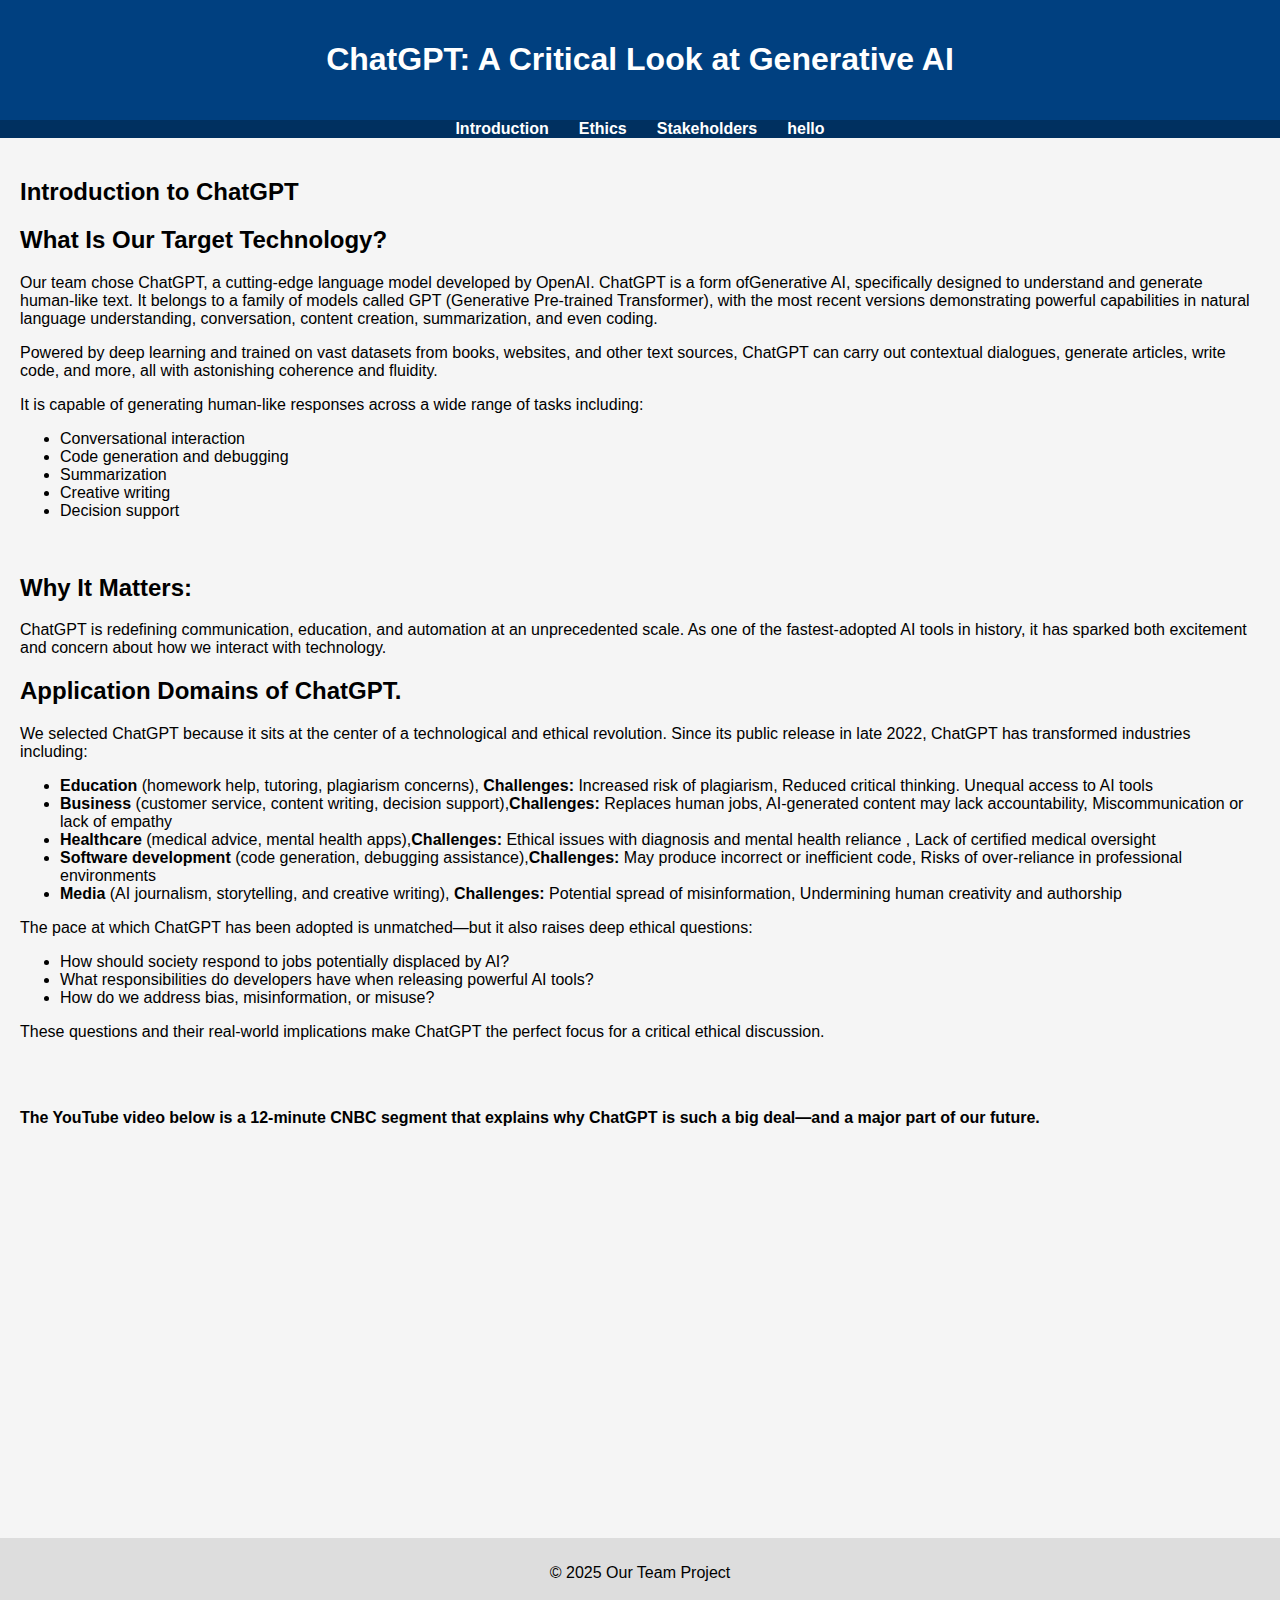
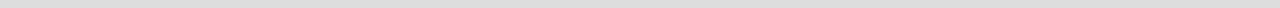
<file: index.html>
<!DOCTYPE html>
<html lang="en">
<head>
    <meta charset="UTF-8">
    <meta name="viewport" content="width=device-width, initial-scale=1.0">
    <title>ChatGPT Project Introduction</title>
    <link rel="stylesheet" href="css/style.css">
</head>
<body>
    <header>
        <h1>ChatGPT: A Critical Look at Generative AI</h1>
    </header>

    <nav>
        <ul>
            <li><a href="index.html">Introduction</a></li>
            <li><a href="ethical-anylsis.html">Ethics</a></li>
             <li><a href="stakeholders.html.html">Stakeholders</a></li>
            <li><a href="hello.html">hello</a></li>
        </ul>
    </nav>

    <main>
        <section>
            <h2>Introduction to ChatGPT</h2>
        </section>

        <section>
            <h2> What Is Our Target Technology?</h2>
            <p>Our team chose ChatGPT, a cutting-edge language model developed by OpenAI. ChatGPT is a form ofGenerative AI, specifically designed to understand and generate human-like text. It belongs to a family of models called GPT (Generative Pre-trained Transformer), with the most recent versions demonstrating powerful capabilities in natural language understanding, conversation, content creation, summarization, and even coding.</p>
            <p>Powered by deep learning and trained on vast datasets from books, websites, and other text sources, ChatGPT can carry out contextual dialogues, generate articles, write code, and more, all with astonishing coherence and fluidity.</p>
            <p>It is capable of generating human-like responses across a wide range of tasks including:</p>
            <ul> 
                <li>Conversational interaction</li>
                <li>Code generation and debugging</li>
                <li>Summarization</li>
                <li>Creative writing</li>
                <li>Decision support</li>
            </ul>
          <br>
        <h2>Why It Matters:</h2>
        <p>ChatGPT is redefining communication, education, and automation at an unprecedented scale. As one of the fastest-adopted AI tools in history, it has sparked both excitement and concern about how we interact with technology.</p>
        </section>

        <section>
            <h2>Application Domains of ChatGPT.</h2>
            <p>We selected ChatGPT because it sits at the center of a technological and ethical revolution. Since its public release in late 2022, ChatGPT has transformed industries including:</p>
            <ul>
                <li><strong>Education</strong> (homework help, tutoring, plagiarism concerns), <strong> Challenges: </strong> Increased risk of plagiarism, Reduced critical thinking. Unequal access to AI tools</li>
                <li><strong>Business</strong> (customer service, content writing, decision support),<strong>Challenges: </strong>Replaces human jobs, AI-generated content may lack accountability, Miscommunication or lack of empathy</li>
                <li><strong>Healthcare</strong> (medical advice, mental health apps),<strong>Challenges: </strong> Ethical issues with diagnosis and mental health reliance , Lack of certified medical oversight</li>
                <li><strong>Software development</strong> (code generation, debugging assistance),<strong>Challenges: </strong> May produce incorrect or inefficient code, Risks of over-reliance in professional environments</li>
                <li><strong>Media</strong> (AI journalism, storytelling, and creative writing), <strong>Challenges: </strong>Potential spread of misinformation, Undermining human creativity and authorship</li>
            </ul>
              <p>The pace at which ChatGPT has been adopted is unmatched—but it also raises deep ethical questions:</p>
            <ul>
                <li>How should society respond to jobs potentially displaced by AI?</li>
                <li>What responsibilities do developers have when releasing powerful AI tools?</li>
                <li>How do we address bias, misinformation, or misuse?</li>
        </ul>
            <p>These questions and their real-world implications make ChatGPT the perfect focus for a critical ethical discussion.</p>
            <br><br>
            <p><strong>The YouTube video below is a 12-minute CNBC segment that explains why ChatGPT is such a big deal—and a major part of our future.</strong></p>
         </section>
    </main>

 <div style="width: 560px; height: 315px; margin: 20px 0 20px auto;">
        <iframe 
            width="560" 
            height="315" 
            src="https://www.youtube.com/embed/pOmpqdlVCoo" 
            frameborder="0" 
            allow="autoplay; encrypted-media" 
            allowfullscreen>
        </iframe>
    </div>


    
    <footer>
        <p>&copy; 2025 Our Team Project</p>
    </footer>
</body>
</html>
</file>
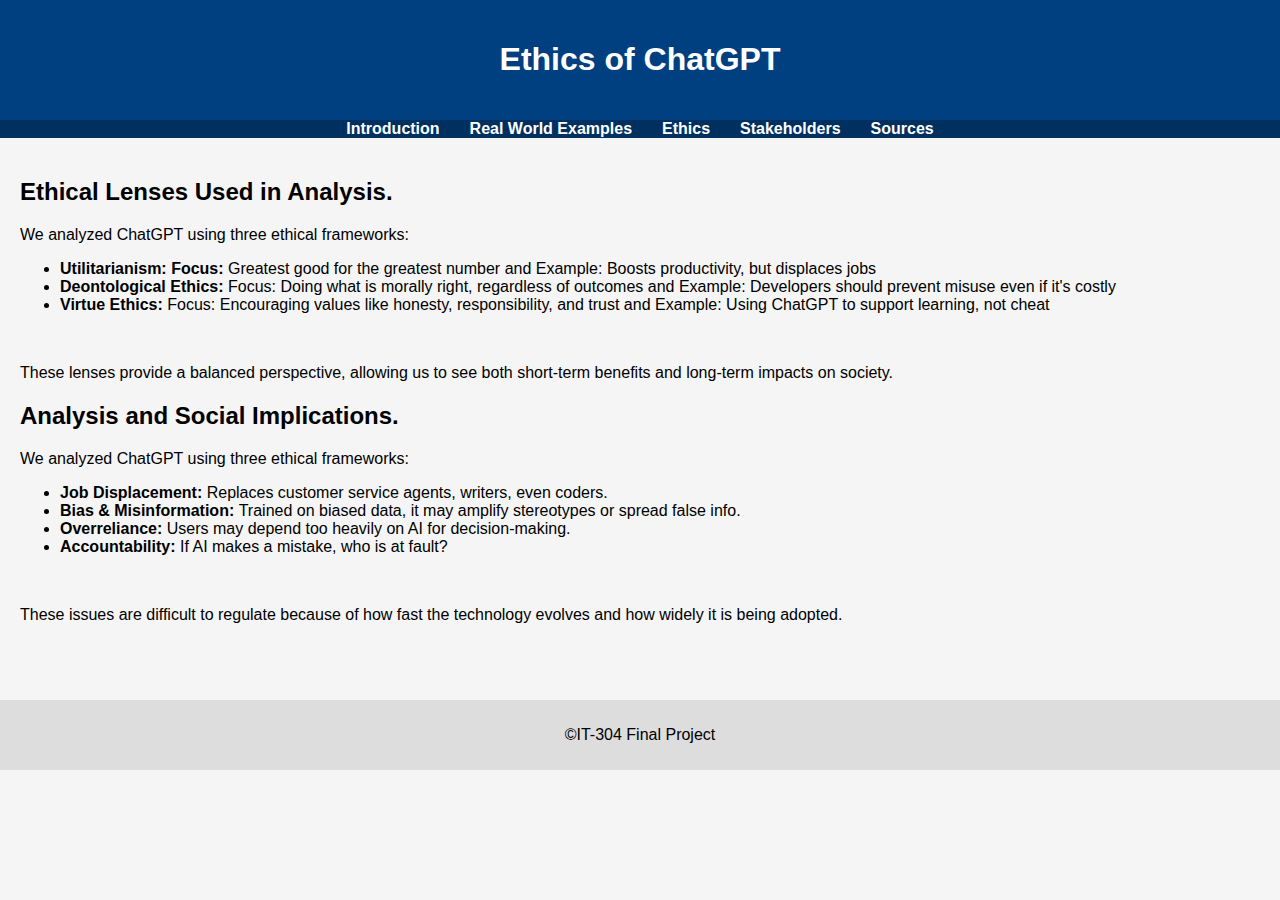
<file: citations.html>
<!DOCTYPE html>
<html lang="en">
<head>
    <meta charset="UTF-8">
    <meta name="viewport" content="width=device-width, initial-scale=1.0">
    <title>ChatGPT Project Critical Discussion</title>
    <link rel="stylesheet" href="css/style.css">
</head>
<body>
    <header>
        <h1>Ethics of ChatGPT </h1>
    </header>

    <nav>
        <ul>
            <li><a href="index.html">Introduction</a></li>
            <li><a href="examples.html">Real World Examples</a></li>
            <li><a href="ethical-anylsis.html">Ethics</a></li>
            <li><a href="stakeholders.html">Stakeholders</a></li>
            <li><a href="citations.html">Sources</a></li>
        </ul>
    </nav>

    <main>
        <section>
            <h2>Ethical Lenses Used in Analysis.</h2>
            <p> We analyzed ChatGPT using three ethical frameworks:</p>
        <ul>
            <li><strong>Utilitarianism: Focus:</strong>  Greatest good for the greatest number and Example: Boosts productivity, but displaces jobs</li>
            <li><strong> Deontological Ethics: </strong> Focus: Doing what is morally right, regardless of outcomes and Example: Developers should prevent misuse even if it's costly</li>
            <li><strong>Virtue Ethics: </strong> Focus: Encouraging values like honesty, responsibility, and trust and Example: Using ChatGPT to support learning, not cheat</li>
        </ul>
            <br>
           <p>These lenses provide a balanced perspective, allowing us to see both short-term benefits and long-term impacts on society.</p>
        </section>

        <section>
            <h2>Analysis and Social Implications. </h2>
            <p>We analyzed ChatGPT using three ethical frameworks: </p>
        <ul>
            <li><strong>Job Displacement: </strong> Replaces customer service agents, writers, even coders.</li>
            <li><strong>Bias & Misinformation: </strong>Trained on biased data, it may amplify stereotypes or spread false info.</li>
            <li><strong>Overreliance: </strong>Users may depend too heavily on AI for decision-making.</li>
            <li><strong>Accountability: </strong> If AI makes a mistake, who is at fault?</li>
        </ul>
        <br>
        <p>These issues are difficult to regulate because of how fast the technology evolves and how widely it is being adopted.</p>
        </section>

      
    </main>

    <footer>
        <p>&copy;IT-304 Final Project</p>
    </footer>
</body>
</html>
</file>
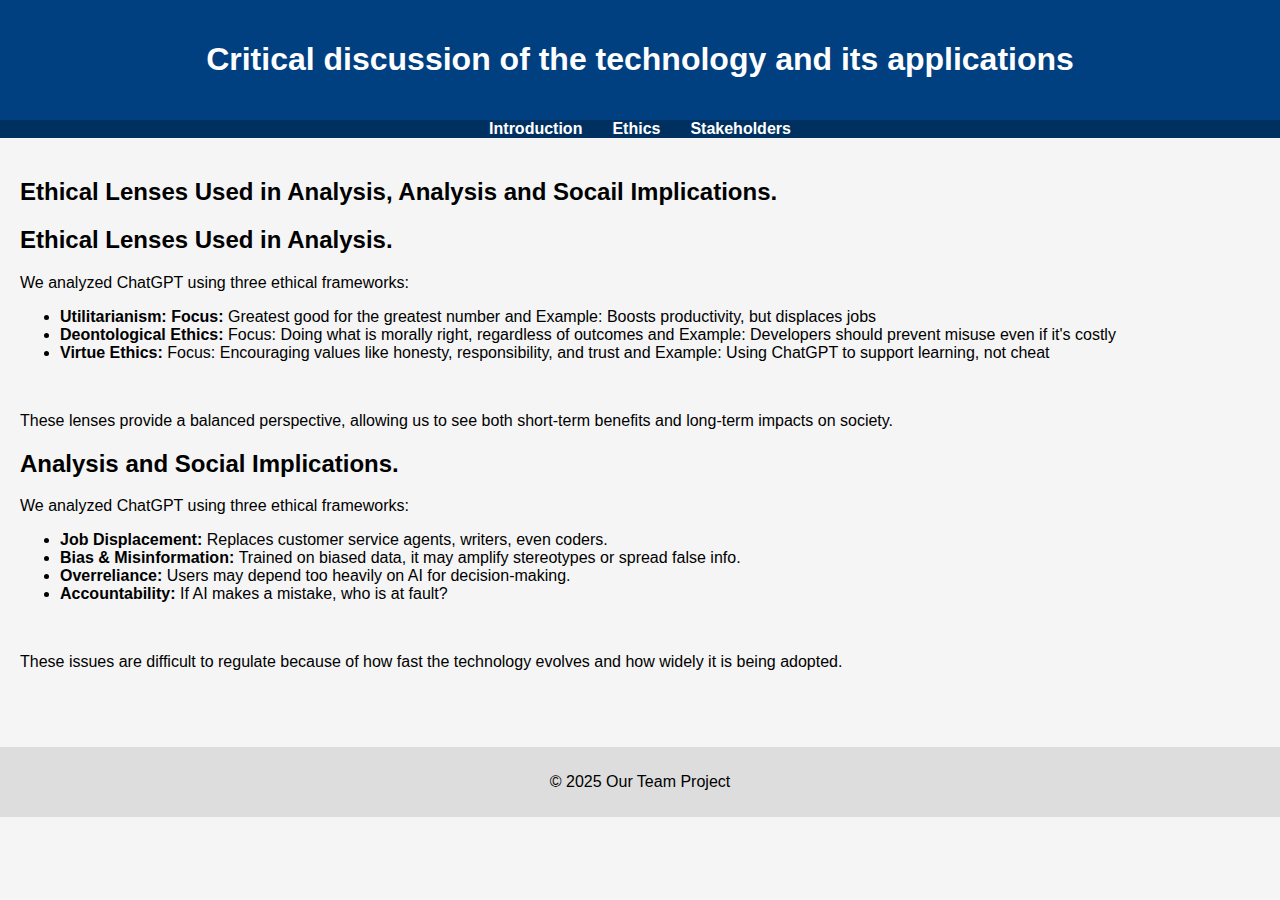
<file: ethical-anylsis.html>
<!DOCTYPE html>
<html lang="en">
<head>
    <meta charset="UTF-8">
    <meta name="viewport" content="width=device-width, initial-scale=1.0">
    <title>ChatGPT Project Critical Discussion</title>
    <link rel="stylesheet" href="css/style.css">
</head>
<body>
    <header>
        <h1>Critical discussion of the technology and its applications</h1>
    </header>

    <nav>
        <ul>
            <li><a href="index.html">Introduction</a></li>
            <li><a href="ethical-anylsis.html">Ethics</a></li>
            <li><a herf="stakeholders.html">Stakeholders</a></li>
        </ul>
    </nav>

    <main>
        <section>
            <h2>Ethical Lenses Used in Analysis, Analysis and Socail Implications.</h2>
        </section>

        <section>
            <h2>Ethical Lenses Used in Analysis.</h2>
            <p> We analyzed ChatGPT using three ethical frameworks:</p>
        <ul>
            <li><strong>Utilitarianism: Focus:</strong>  Greatest good for the greatest number and Example: Boosts productivity, but displaces jobs</li>
            <li><strong> Deontological Ethics: </strong> Focus: Doing what is morally right, regardless of outcomes and Example: Developers should prevent misuse even if it's costly</li>
            <li><strong>Virtue Ethics: </strong> Focus: Encouraging values like honesty, responsibility, and trust and Example: Using ChatGPT to support learning, not cheat</li>
        </ul>
            <br>
           <p>These lenses provide a balanced perspective, allowing us to see both short-term benefits and long-term impacts on society.</p>
        </section>

        <section>
            <h2>Analysis and Social Implications. </h2>
            <p>We analyzed ChatGPT using three ethical frameworks: </p>
        <ul>
            <li><strong>Job Displacement: </strong> Replaces customer service agents, writers, even coders.</li>
            <li><strong>Bias & Misinformation: </strong>Trained on biased data, it may amplify stereotypes or spread false info.</li>
            <li><strong>Overreliance: </strong>Users may depend too heavily on AI for decision-making.</li>
            <li><strong>Accountability: </strong> If AI makes a mistake, who is at fault?</li>
        </ul>
        <br>
        <p>These issues are difficult to regulate because of how fast the technology evolves and how widely it is being adopted.</p>
        </section>

      
    </main>

    <footer>
        <p>&copy; 2025 Our Team Project</p>
    </footer>
</body>
</html>
</file>
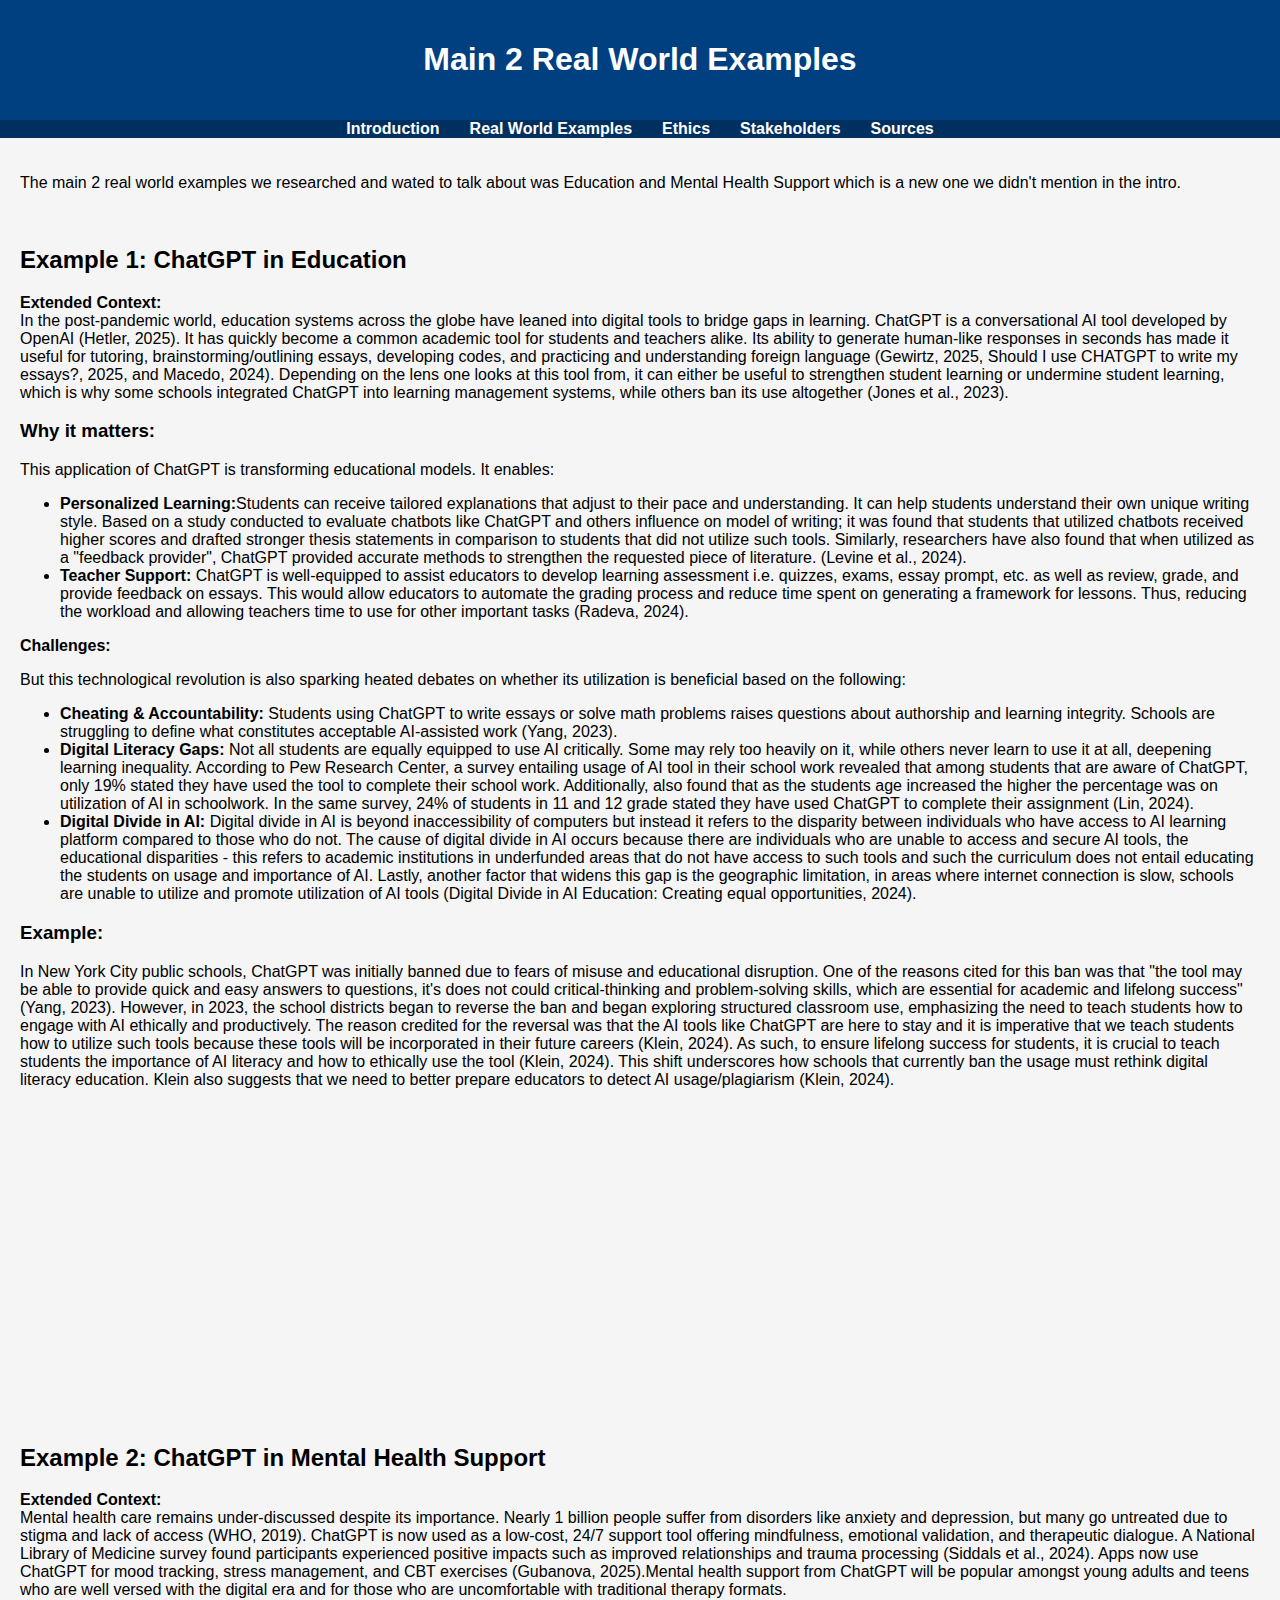
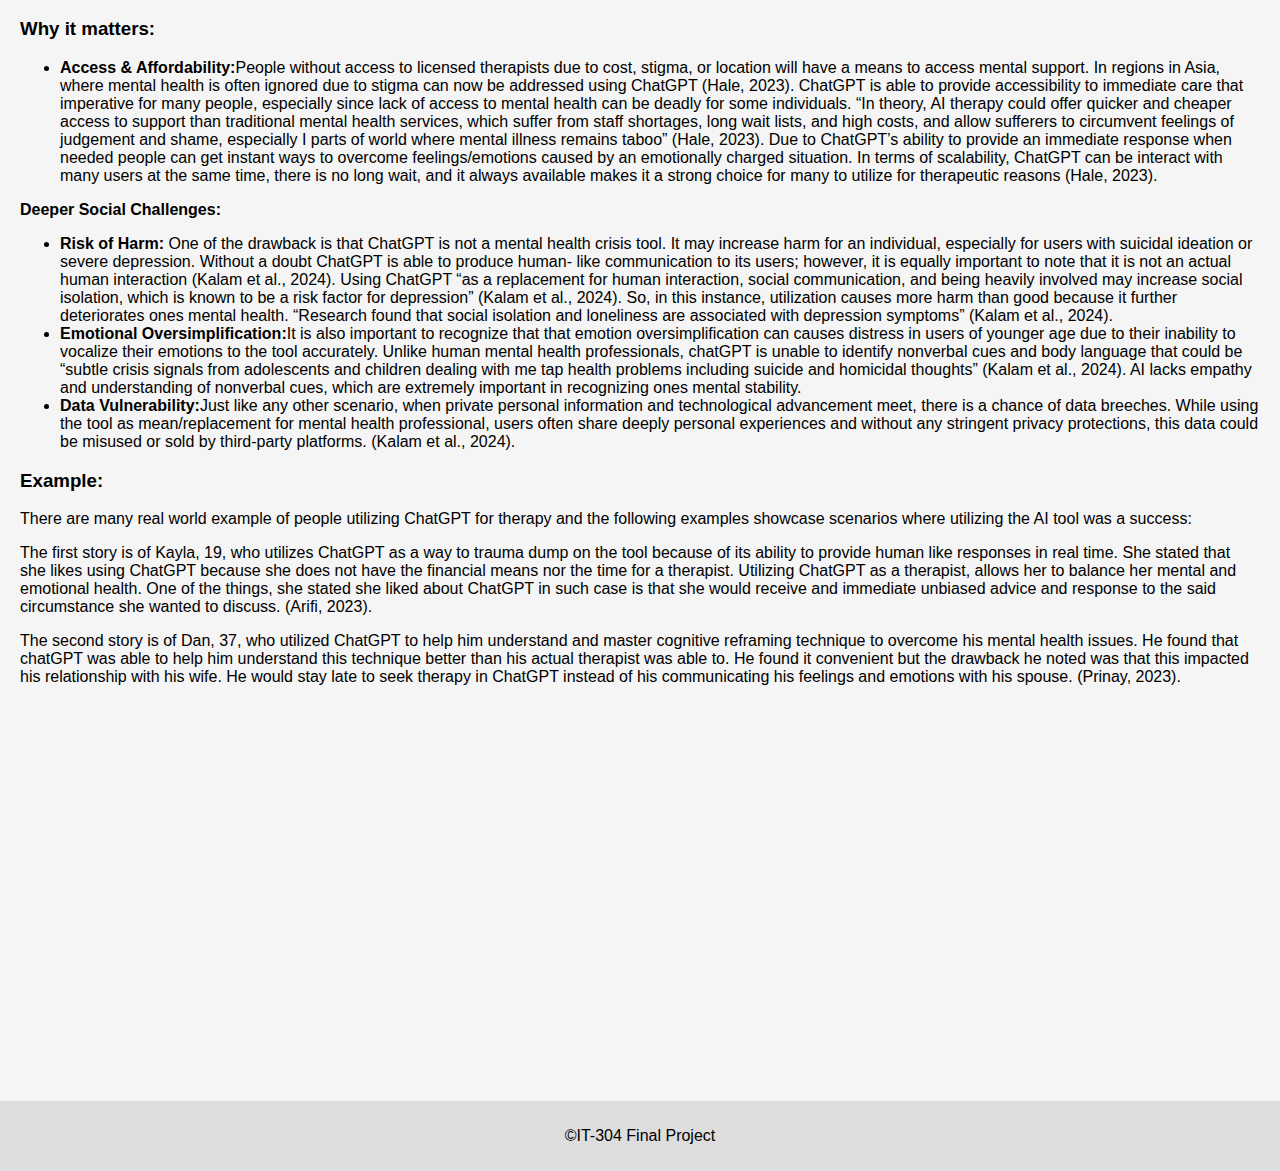
<file: examples.html>
<!DOCTYPE html>
<html lang="en">
<head>
    <meta charset="UTF-8">
    <meta name="viewport" content="width=device-width, initial-scale=1.0">
    <title>ChatGPT Project Examples</title>
    <link rel="stylesheet" href="css/style.css">
</head>
<body>
    <header>
        <h1>Main 2 Real World Examples</h1>
    </header>

    <nav>
        <ul>
            <li><a href="index.html">Introduction</a></li>
          <li><a href="examples.html">Real World Examples</a></li>
            <li><a href="ethical-anylsis.html">Ethics</a></li>
             <li><a href="stakeholders.html">Stakeholders</a></li>
             <li><a href="citations.html">Sources</a></li>
        </ul>
    </nav>

   <main>
    <section>
        <p>The main 2 real world examples we researched and wated to talk about was Education and Mental Health Support which is a new one we didn't mention in the intro.</p>
        <br>
        <h2>Example 1: ChatGPT in Education</h2>
        <p><strong>Extended Context:</strong><br>
        In the post-pandemic world, education systems across the globe have leaned into digital tools to bridge gaps in learning. ChatGPT is a conversational AI tool developed by OpenAI (Hetler, 2025). It has quickly become a common academic tool for students and teachers alike. Its ability to generate human-like responses in seconds has made it useful for tutoring, brainstorming/outlining essays, developing codes, and practicing and understanding foreign language (Gewirtz, 2025, Should I use CHATGPT to write my essays?, 2025, and Macedo, 2024). Depending on the lens one looks at this tool from, it can either be useful to strengthen student learning or undermine student learning, which is why some schools integrated ChatGPT into learning management systems, while others ban its use altogether (Jones et al., 2023).</p>

        <h3>Why it matters:</h3>
        <p>This application of ChatGPT is transforming educational models. It enables:</p>
        <ul>
            <li><strong>Personalized Learning:</strong>Students can receive tailored explanations that adjust to their pace and understanding. It can help students understand their own unique writing style. Based on a study conducted to evaluate chatbots like ChatGPT and others influence on model of writing; it was found that students that utilized chatbots received higher scores and drafted stronger thesis statements in comparison to students that did not utilize such tools. Similarly, researchers have also found that when utilized as a "feedback provider", ChatGPT provided accurate methods to strengthen the requested piece of literature. (Levine et al., 2024).</li>
            <li><strong>Teacher Support:</strong> ChatGPT is well-equipped to assist educators to develop learning assessment i.e. quizzes, exams, essay prompt, etc. as well as review, grade, and provide feedback on essays. This would allow educators to automate the grading process and reduce time spent on generating a framework for lessons. Thus, reducing the workload and allowing teachers time to use for other important tasks (Radeva, 2024).</li>
        </ul>

        <p><strong>Challenges:</strong></p>
        <p>But this technological revolution is also sparking heated debates on whether its utilization is beneficial based on the following: </p>
        <ul>
            <li><strong>Cheating & Accountability:</strong>  Students using ChatGPT to write essays or solve math problems raises questions about authorship and learning integrity. Schools are struggling to define what constitutes acceptable AI-assisted work (Yang, 2023).</li>
            <li><strong>Digital Literacy Gaps:</strong> Not all students are equally equipped to use AI critically. Some may rely too heavily on it, while others never learn to use it at all, deepening learning inequality. According to Pew Research Center, a survey entailing usage of AI tool in their school work revealed that among students that are aware of ChatGPT, only 19% stated they have used the tool to complete their school work. Additionally, also found that as the students age increased the higher the percentage was on utilization of AI in schoolwork. In the same survey, 24% of students in 11 and 12 grade stated they have used ChatGPT to complete their assignment (Lin, 2024).</li>
            <li><strong>Digital Divide in AI:</strong> Digital divide in AI is beyond inaccessibility of computers but instead it refers to the disparity between individuals who have access to AI learning platform compared to those who do not. The cause of digital divide in AI occurs because there are individuals who are unable to access and secure AI tools, the educational disparities - this refers to academic institutions in underfunded areas that do not have access to such tools and such the curriculum does not entail educating the students on usage and importance of AI. Lastly, another factor that widens this gap is the geographic limitation, in areas where internet connection is slow, schools are unable to utilize and promote utilization of AI tools (Digital Divide in AI Education: Creating equal opportunities, 2024).</li>
        </ul>

        <h3>Example:</h3>
        <p>In New York City public schools, ChatGPT was initially banned due to fears of misuse and educational disruption. One of the reasons cited for this ban was that "the tool may be able to provide quick and easy answers to questions, it's does not could critical-thinking and problem-solving skills, which are essential for academic and lifelong success"(Yang, 2023). However, in 2023, the school districts began to reverse the ban and began exploring structured classroom use, emphasizing the need to teach students how to engage with AI ethically and productively. The reason credited for the reversal was that the AI tools like ChatGPT are here to stay and it is imperative that we teach students how to utilize such tools because these tools will be incorporated in their future careers (Klein, 2024). As such, to ensure lifelong success for students, it is crucial to teach students the importance of AI literacy and how to ethically use the tool (Klein, 2024). This shift underscores how schools that currently ban the usage must rethink digital literacy education. Klein also suggests that we need to better prepare educators to detect AI usage/plagiarism (Klein, 2024). </p>
   <div style="width: 560px; height: 315px; margin: 20px 0 20px auto;">
            <iframe 
    width="560" 
    height="315" 
    src="https://www.youtube.com/embed/MF9_fsJEP1s" 
    frameborder="0" 
    allow="autoplay; encrypted-media" 
    allowfullscreen>
            </iframe>

    </div>
    </section>

    <section>
        <h2>Example 2: ChatGPT in Mental Health Support</h2>
        <p><strong>Extended Context:</strong><br>
        Mental health care remains under-discussed despite its importance. Nearly 1 billion people suffer from disorders like anxiety and depression, but many go untreated due to stigma and lack of access (WHO, 2019). ChatGPT is now used as a low-cost, 24/7 support tool offering mindfulness, emotional validation, and therapeutic dialogue. A National Library of Medicine survey found participants experienced positive impacts such as improved relationships and trauma processing (Siddals et al., 2024). Apps now use ChatGPT for mood tracking, stress management, and CBT exercises (Gubanova, 2025).Mental health support from ChatGPT will be popular amongst young adults and teens who are well versed with the digital era and for those who are  uncomfortable with traditional therapy formats.</p>

        <h3>Why it matters:</h3>
        <ul>
            <li><strong>Access & Affordability:</strong>People without access to licensed therapists due to cost, stigma, or location will have a means to access mental support. In regions in Asia, where mental health is often ignored due to stigma can now be addressed using ChatGPT (Hale, 2023). ChatGPT is able to provide accessibility to immediate care that imperative for many people, especially since lack of access to mental health can be deadly for some individuals. “In theory, AI therapy could offer quicker and cheaper access to support than traditional mental health services, which suffer from staff shortages, long wait lists, and high costs, and allow sufferers to circumvent feelings of judgement and shame, especially I parts of world where mental illness remains taboo” (Hale, 2023). Due to ChatGPT’s ability to provide an immediate response when needed people can get instant ways to overcome feelings/emotions caused by an emotionally charged situation. In terms of scalability, ChatGPT can be interact with many users at the same time, there is no long wait, and it always available makes it a strong choice for many to utilize for therapeutic reasons (Hale, 2023). </li>
        </ul>

        <p><strong>Deeper Social Challenges:</strong></p>
        <ul>
            <li><strong>Risk of Harm:</strong> One of the drawback is that ChatGPT is not a mental health crisis tool. It may increase harm for an individual, especially for users with suicidal ideation or severe depression. Without a doubt ChatGPT is able to produce human- like communication to its users; however, it is equally important to note that it is not an actual human interaction (Kalam et al., 2024). Using ChatGPT “as a replacement for human interaction, social communication, and being heavily involved may increase social isolation, which is known to be a risk factor for depression” (Kalam et al., 2024). So, in this instance, utilization causes more harm than good because it further deteriorates ones mental health. “Research found that social isolation and loneliness are associated with depression symptoms” (Kalam et al., 2024).</li>
            <li><strong>Emotional Oversimplification:</strong>It is also important to recognize that that emotion oversimplification can causes distress in users of younger age due to their inability to vocalize their emotions to the tool accurately. Unlike human mental health professionals, chatGPT is unable to identify nonverbal cues and body language that could be “subtle crisis signals from adolescents and children dealing with me tap health problems including suicide and homicidal thoughts” (Kalam et al., 2024). AI lacks empathy and understanding of nonverbal cues, which are extremely important in recognizing ones mental stability.</li>
            <li><strong>Data Vulnerability:</strong>Just like any other scenario, when private personal information and technological advancement meet, there is a chance of data breeches. While using the tool as mean/replacement for mental health professional, users often share deeply personal experiences and without any stringent privacy protections, this data could be misused or sold by third-party platforms.  (Kalam et al., 2024).</li>
        </ul>

        <h3>Example:</h3>
        <p>There are many real world example of people utilizing ChatGPT for therapy and the following examples showcase scenarios where utilizing the AI tool was a success:</p> 
        <p>The first story is of Kayla, 19, who utilizes ChatGPT as a way to trauma dump on the tool because of its ability to provide human like responses in real time. She stated that she likes using ChatGPT because she does not have the financial means nor the time for a therapist. Utilizing ChatGPT as a therapist, allows her to balance her mental and emotional health. One of the things, she stated she liked about ChatGPT in such case is that she would receive and immediate unbiased advice and response to the said circumstance she wanted to discuss. (Arifi, 2023).</p>
        <p>The second story is of Dan, 37, who utilized ChatGPT to help him understand and master cognitive reframing technique to overcome his mental health issues. He found that chatGPT was able to help him understand this technique better than his actual therapist was able to. He found it convenient but the drawback he noted was that this impacted his relationship with his wife. He would stay late to seek therapy in ChatGPT instead of his communicating his feelings and emotions with his spouse. (Prinay, 2023).</p>
   <div style="width: 560px; height: 315px; margin: 20px 0 20px auto;">
        <iframe 
    width="560" 
    height="315" 
    src="https://www.youtube.com/watch?v=F6EaCUaPtMw" 
    frameborder="0" 
    allow="autoplay; encrypted-media" 
    allowfullscreen>
            </iframe>
    </div>
    </section>
</main>



    
    <footer>
        <p>&copy;IT-304 Final Project</p>
    </footer>
</body>
</html>
</file>
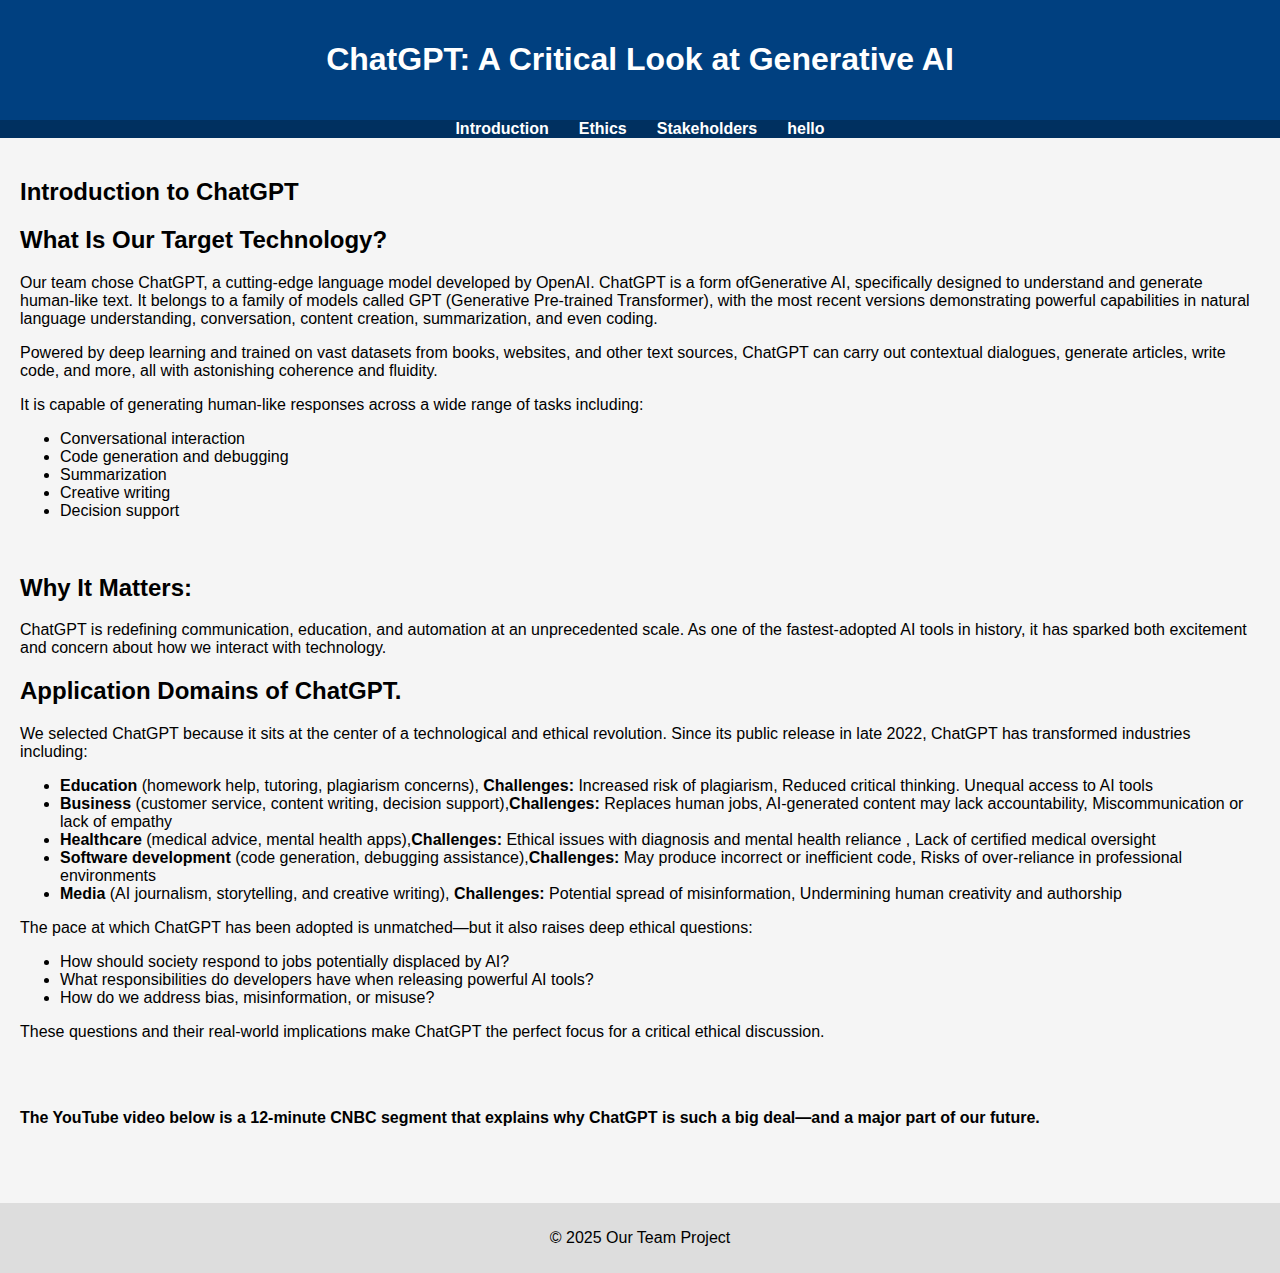
<file: hello.html>
<!DOCTYPE html>
<html lang="en">
<head>
    <meta charset="UTF-8">
    <meta name="viewport" content="width=device-width, initial-scale=1.0">
    <title>ChatGPT Project Introduction</title>
    <link rel="stylesheet" href="css/style.css">
</head>
<body>
    <header>
        <h1>ChatGPT: A Critical Look at Generative AI</h1>
    </header>

    <nav>
        <ul>
            <li><a href="index.html">Introduction</a></li>
            <li><a href="ethical-anylsis.html">Ethics</a></li>
            <li><a herf="stakeholders.html">Stakeholders</a></li>
           <li><a href="hello.html">hello</a></li>
        </ul>
    </nav>

    <main>
        <section>
            <h2>Introduction to ChatGPT</h2>
        </section>

        <section>
            <h2> What Is Our Target Technology?</h2>
            <p>Our team chose ChatGPT, a cutting-edge language model developed by OpenAI. ChatGPT is a form ofGenerative AI, specifically designed to understand and generate human-like text. It belongs to a family of models called GPT (Generative Pre-trained Transformer), with the most recent versions demonstrating powerful capabilities in natural language understanding, conversation, content creation, summarization, and even coding.</p>
            <p>Powered by deep learning and trained on vast datasets from books, websites, and other text sources, ChatGPT can carry out contextual dialogues, generate articles, write code, and more, all with astonishing coherence and fluidity.</p>
            <p>It is capable of generating human-like responses across a wide range of tasks including:</p>
            <ul> 
                <li>Conversational interaction</li>
                <li>Code generation and debugging</li>
                <li>Summarization</li>
                <li>Creative writing</li>
                <li>Decision support</li>
            </ul>
          <br>
        <h2>Why It Matters:</h2>
        <p>ChatGPT is redefining communication, education, and automation at an unprecedented scale. As one of the fastest-adopted AI tools in history, it has sparked both excitement and concern about how we interact with technology.</p>
        </section>

        <section>
            <h2>Application Domains of ChatGPT.</h2>
            <p>We selected ChatGPT because it sits at the center of a technological and ethical revolution. Since its public release in late 2022, ChatGPT has transformed industries including:</p>
            <ul>
                <li><strong>Education</strong> (homework help, tutoring, plagiarism concerns), <strong> Challenges: </strong> Increased risk of plagiarism, Reduced critical thinking. Unequal access to AI tools</li>
                <li><strong>Business</strong> (customer service, content writing, decision support),<strong>Challenges: </strong>Replaces human jobs, AI-generated content may lack accountability, Miscommunication or lack of empathy</li>
                <li><strong>Healthcare</strong> (medical advice, mental health apps),<strong>Challenges: </strong> Ethical issues with diagnosis and mental health reliance , Lack of certified medical oversight</li>
                <li><strong>Software development</strong> (code generation, debugging assistance),<strong>Challenges: </strong> May produce incorrect or inefficient code, Risks of over-reliance in professional environments</li>
                <li><strong>Media</strong> (AI journalism, storytelling, and creative writing), <strong>Challenges: </strong>Potential spread of misinformation, Undermining human creativity and authorship</li>
            </ul>
              <p>The pace at which ChatGPT has been adopted is unmatched—but it also raises deep ethical questions:</p>
            <ul>
                <li>How should society respond to jobs potentially displaced by AI?</li>
                <li>What responsibilities do developers have when releasing powerful AI tools?</li>
                <li>How do we address bias, misinformation, or misuse?</li>
        </ul>
            <p>These questions and their real-world implications make ChatGPT the perfect focus for a critical ethical discussion.</p>
            <br><br>
            <p><strong>The YouTube video below is a 12-minute CNBC segment that explains why ChatGPT is such a big deal—and a major part of our future.</strong></p>
         </section>
    </main>
  
    <footer>
        <p>&copy; 2025 Our Team Project</p>
    </footer>
</body>
</html>
</file>
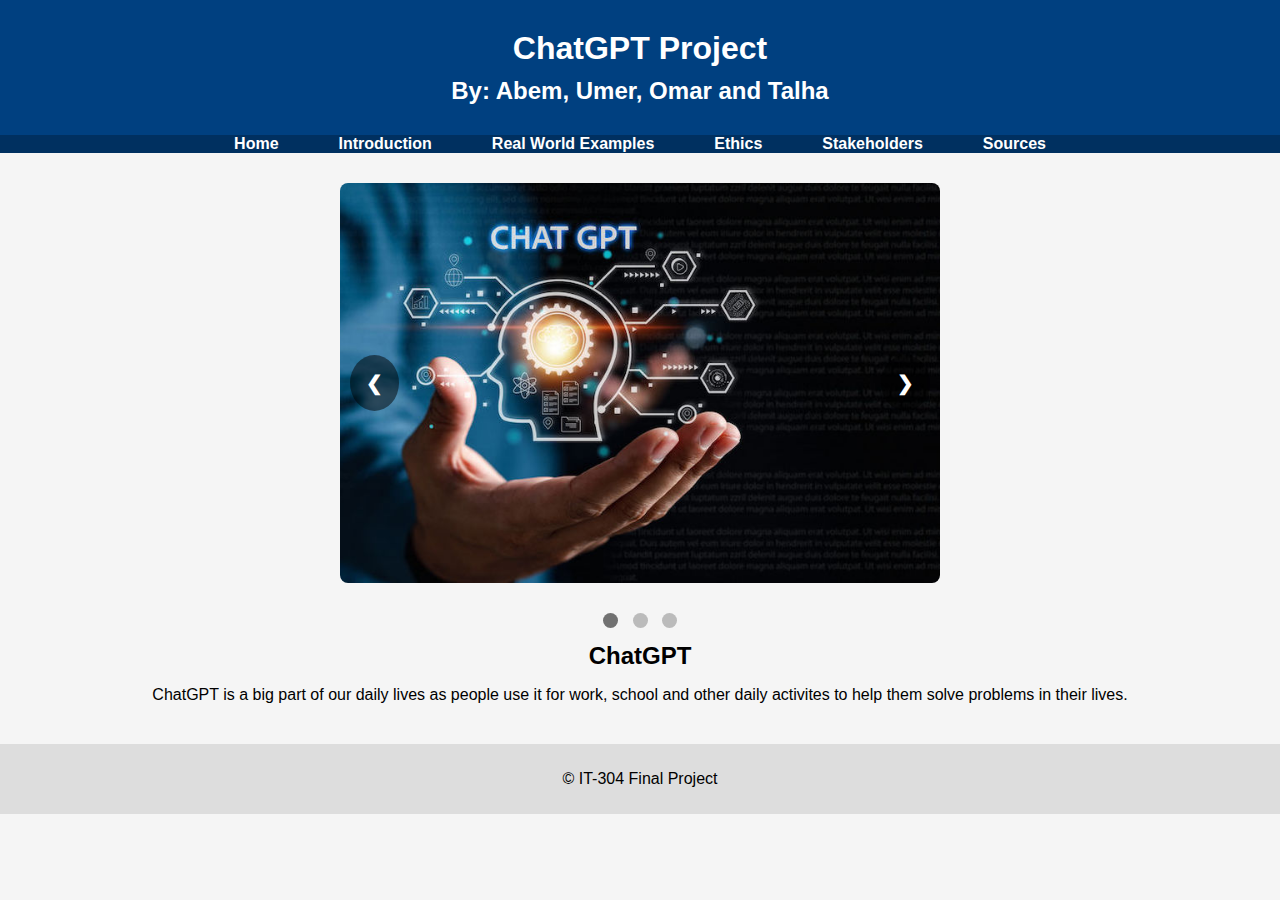
<file: home.html>
<!DOCTYPE html> 
<html lang="en">
<head>
    <meta charset="UTF-8">
    <meta name="viewport" content="width=device-width, initial-scale=1.0">
    <title>Home - ChatGPT Project</title>
    <link rel="stylesheet" href="css/style.css">
    <style>
        body {
            font-family: Arial, sans-serif;
            text-align: center;
            background-color: #f5f5f5;
            margin: 0;
            padding: 0;
        }

        header {
            background-color: #004080;
            color: white;
            padding: 20px;
        }

        nav {
            background-color: #003060;
        }

        nav ul {
            list-style-type: none;
            margin: 0;
            padding: 0;
            display: flex;
            justify-content: center;
            gap: 30px;
        }

        nav ul li {
            margin: 0 15px;
        }

        nav a {
            color: white;
            text-decoration: none;
            font-weight: bold;
        }

        nav a:hover {
            text-decoration: underline;
        }

        h1, h2 {
            margin: 10px 0;
        }

        .slideshow-container {
            position: relative;
            max-width: 600px;
            margin: 30px auto;
        }

        .slides {
    display: none;
    width: 100%;
    max-width: 600px;
    height: 400px;
    object-fit: cover;
    border-radius: 8px;
}


        .prev, .next {
            cursor: pointer;
            position: absolute;
            top: 50%;
            padding: 16px;
            color: white;
            font-weight: bold;
            font-size: 20px;
            transition: 0.6s ease;
            user-select: none;
            background-color: rgba(0,0,0,0.5);
            border-radius: 50%;
        }

        .prev { left: 10px; transform: translateY(-50%); }
        .next { right: 10px; transform: translateY(-50%); }

        .dot-container {
            text-align: center;
            margin-top: 10px;
        }

        .dot {
            height: 15px;
            width: 15px;
            margin: 0 5px;
            background-color: #bbb;
            border-radius: 50%;
            display: inline-block;
            cursor: pointer;
        }

        .active {
            background-color: #717171;
        }

        footer {
            text-align: center;
            margin-top: 40px;
            padding: 10px;
            background-color: #ddd;
            color: #000;
        }
    </style>
</head>
<body>
    <header>
        <h1>ChatGPT Project</h1>
        <h2>By: Abem, Umer, Omar and Talha </h2>
    </header>

    <nav>
        <ul>
            <li><a href="home.html">Home</a></li>
            <li><a href="index.html">Introduction</a></li>
            <li><a href="examples.html">Real World Examples</a></li>
            <li><a href="ethical-anylsis.html">Ethics</a></li>
            <li><a href="stakeholders.html">Stakeholders</a></li>
            <li><a href="citations.html">Sources</a></li>
        </ul>
    </nav>

    <div class="slideshow-container">
        <img class="slides" src="images/GPT-image1.png" alt="Slide 1">
        <img class="slides" src="images/GPT-image2.png" alt="Slide 2">
        <img class="slides" src="images/GPT-image3.png" alt="Slide 3">

        <a class="prev" onclick="plusSlides(-1)">&#10094;</a>
        <a class="next" onclick="plusSlides(1)">&#10095;</a>
    </div>

    <div class="dot-container">
        <span class="dot" onclick="currentSlide(1)"></span> 
        <span class="dot" onclick="currentSlide(2)"></span> 
        <span class="dot" onclick="currentSlide(3)"></span> 
    </div>

    <h2>ChatGPT</h2>
    <p>ChatGPT is a big part of our daily lives as people use it for work, school and other daily activites to help them solve problems in their lives.</p>

    <footer>
        <p>&copy; IT-304 Final Project</p>
    </footer>

    <script>
        let slideIndex = 1;
        showSlides(slideIndex);

        function plusSlides(n) {
            showSlides(slideIndex += n);
        }

        function currentSlide(n) {
            showSlides(slideIndex = n);
        }

        function showSlides(n) {
            const slides = document.getElementsByClassName("slides");
            const dots = document.getElementsByClassName("dot");
            if (n > slides.length) { slideIndex = 1 }
            if (n < 1) { slideIndex = slides.length }
            for (let i = 0; i < slides.length; i++) {
                slides[i].style.display = "none";
            }
            for (let i = 0; i < dots.length; i++) {
                dots[i].className = dots[i].className.replace(" active", "");
            }
            slides[slideIndex - 1].style.display = "block";
            dots[slideIndex - 1].className += " active";
        }

        // Optional: Auto-slide every 3 seconds
        setInterval(() => { plusSlides(1); }, 3000);
    </script>
</body>
</html>
</file>
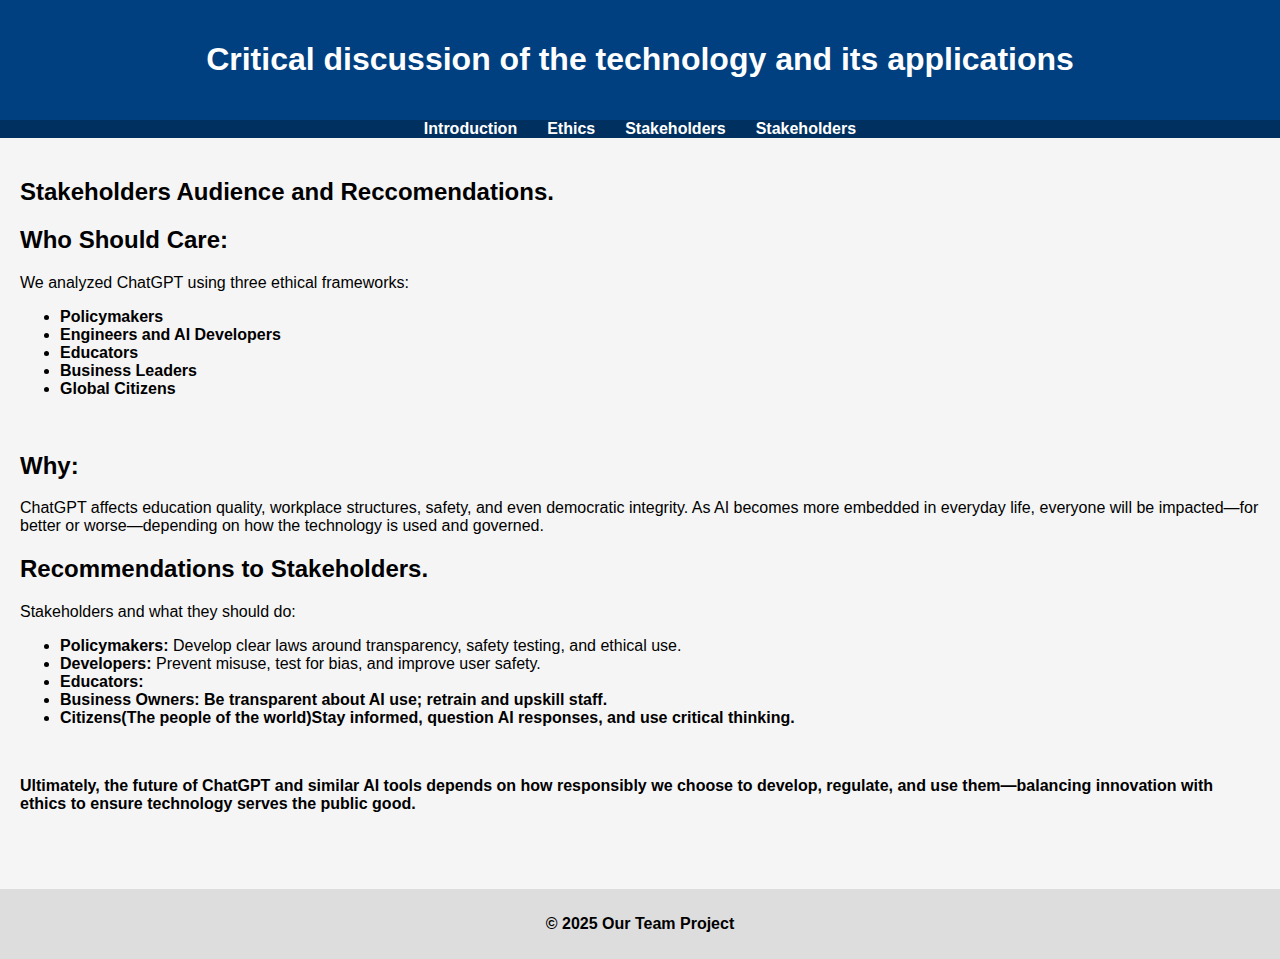
<file: stake.html>
<!DOCTYPE html>
<html lang="en">
<head>
    <meta charset="UTF-8">
    <meta name="viewport" content="width=device-width, initial-scale=1.0">
    <title>ChatGPT Project Introduction</title>
    <link rel="stylesheet" href="css/style.css">
</head>
<body>
    <header>
        <h1>Critical discussion of the technology and its applications</h1>
    </header>

    <nav>
        <ul>
            <li><a href="index.html">Introduction</a></li>
            <li><a href="ethical-anylsis.htm">Ethics</a></li>
            <li><a herf="stakeholders.html">Stakeholders</a></li>
            <li><a herf="stake.html">Stakeholders</a></li>
        </ul>
    </nav>

    <main>
        <section>
            <h2>Stakeholders Audience and Reccomendations.</h2>
        </section>

        <section>
            <h2>Who Should Care:</h2>
            <p> We analyzed ChatGPT using three ethical frameworks:</p>
        <ul>
            <li><strong>Policymakers</strong> </li>
            <li><strong>Engineers and AI Developers</strong> </li>
            <li><strong>Educators</strong></li>
            <li><strong>Business Leaders</strong></li>
            <li><strong>Global Citizens</strong></li>
        </ul>
            <br>
            <h2>Why:</h2>
           <p>ChatGPT affects education quality, workplace structures, safety, and even democratic integrity. As AI becomes more embedded in everyday life, everyone will be impacted—for better or worse—depending on how the technology is used and governed.</p>
        </section>

        <section>
            <h2>Recommendations to Stakeholders.</h2>
            <p>Stakeholders and what they should do: </p>
        <ul>
            <li><strong>Policymakers: </strong> Develop clear laws around transparency, safety testing, and ethical use.</li>
            <li><strong>Developers: </strong>Prevent misuse, test for bias, and improve user safety.</li>
            <li><strong>Educators: </strongeach Teach AI literacy, use ChatGPT to enhance learning, not replace it.</li>
            <li><strong>Business Owners: </strong> Be transparent about AI use; retrain and upskill staff.</li>
            <li><strong>Citizens(The people of the world)</strong>Stay informed, question AI responses, and use critical thinking.</li>
        </ul>
        <br>
    <p>Ultimately, the future of ChatGPT and similar AI tools depends on how responsibly we choose to develop, regulate, and use them—balancing innovation with ethics to ensure technology serves the public good.</p>
        </section>

      
    </main>

    <footer>
        <p>&copy; 2025 Our Team Project</p>
    </footer>
</body>
</html>
</file>
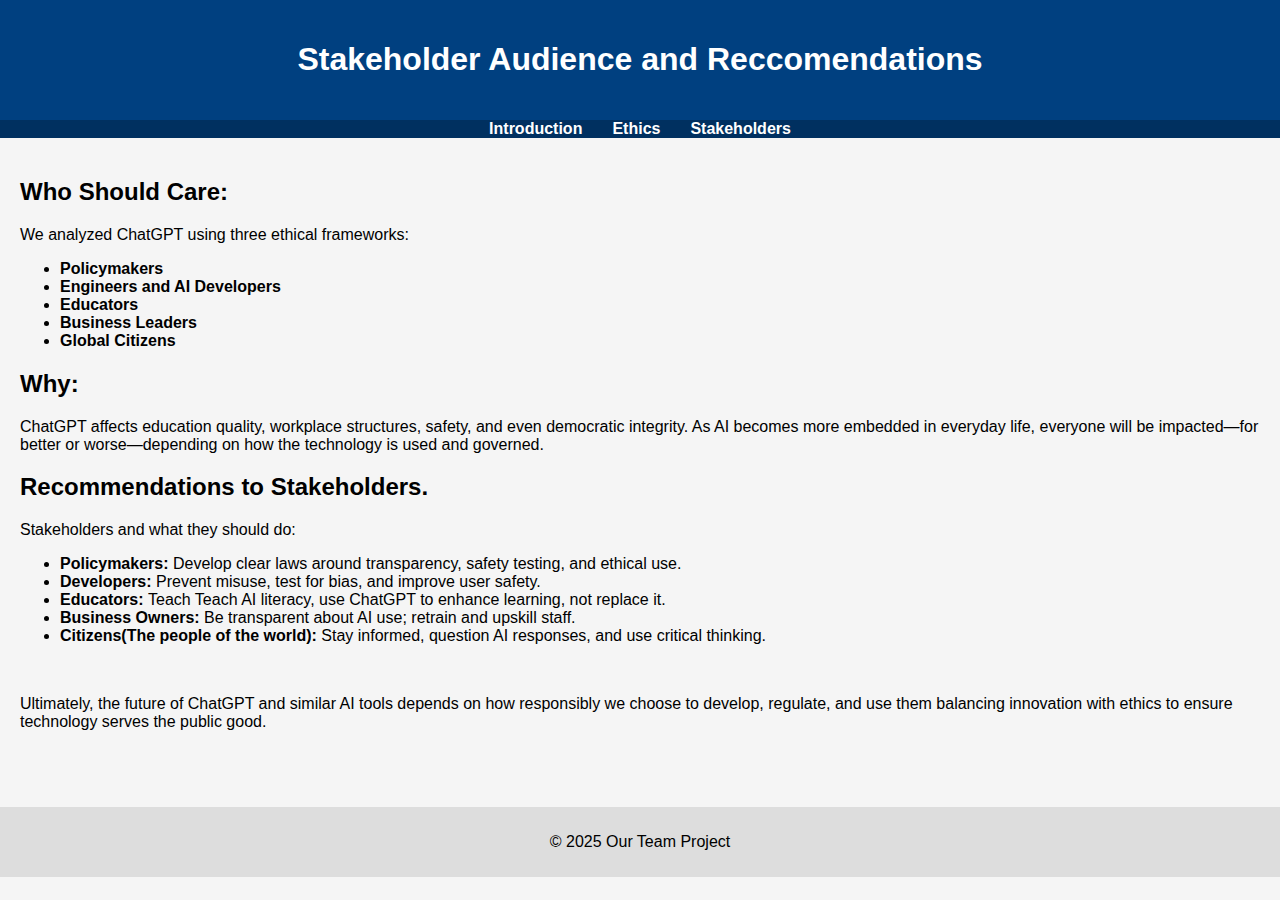
<file: stakeholders.html>
<!DOCTYPE html>
<html lang="en">
<head>
    <meta charset="UTF-8">
    <meta name="viewport" content="width=device-width, initial-scale=1.0">
    <title>ChatGPT Project Critical Discussion</title>
    <link rel="stylesheet" href="css/style.css">
</head>
<body>
    <header>
        <h1>Stakeholder Audience and Reccomendations</h1>
    </header>

    <nav>
        <ul>
            <li><a href="index.html">Introduction</a></li>
            <li><a href="ethical-anylsis.html">Ethics</a></li>
            <li><a herf="stakeholders.html">Stakeholders</a></li>
        </ul>
    </nav>

    <main>
         <section>
            <h2>Who Should Care:</h2>
            <p> We analyzed ChatGPT using three ethical frameworks:</p>
        <ul>
            <li><strong>Policymakers</strong> </li>
            <li><strong>Engineers and AI Developers</strong> </li>
            <li><strong>Educators</strong></li>
            <li><strong>Business Leaders</strong></li>
            <li><strong>Global Citizens</strong></li>
        </ul>
    
            <h2>Why:</h2>
           <p>ChatGPT affects education quality, workplace structures, safety, and even democratic integrity. As AI becomes more embedded in everyday life, everyone will be impacted—for better or worse—depending on how the technology is used and governed.</p>
        </section>

        <section>
            <h2>Recommendations to Stakeholders.</h2>
            <p>Stakeholders and what they should do: </p>
        <ul>
            <li><strong>Policymakers: </strong> Develop clear laws around transparency, safety testing, and ethical use.</li>
            <li><strong>Developers: </strong>Prevent misuse, test for bias, and improve user safety.</li>
            <li><strong>Educators: </strong> Teach Teach AI literacy, use ChatGPT to enhance learning, not replace it.</li>
            <li><strong>Business Owners: </strong> Be transparent about AI use; retrain and upskill staff.</li>
            <li><strong>Citizens(The people of the world): </strong> Stay informed, question AI responses, and use critical thinking.</li>
        </ul>
        <br>
    <p>Ultimately, the future of ChatGPT and similar AI tools depends on how responsibly we choose to develop, regulate, and use them balancing innovation with ethics to ensure technology serves the public good.</p>
        </section>

      
    </main>

    <footer>
        <p>&copy; 2025 Our Team Project</p>
    </footer>
</body>
</html>
</file>
<file: css/style.css>
body {
  font-family: Arial, sans-serif;
  margin: 0;
  padding: 0;
  background-color: #f5f5f5;
}


header {
  background-color: #004080;
  color: white;
  padding: 20px;
  text-align: center;
}

nav ul {
  list-style-type: none;
  padding: 0;
  margin: 0;
  display: flex;
  justify-content: center;
  background-color: #003060;
}

nav ul li {
  margin: 0 15px;
}

nav ul li a {
  color: white;
  text-decoration: none;
  font-weight: bold;
}

nav ul li a:hover {
  text-decoration: underline;
}

main {
  padding: 20px;
}

footer {
  text-align: center;
  padding: 10px;
  background-color: #ddd;
  margin-top: 40px;
}
</file>
